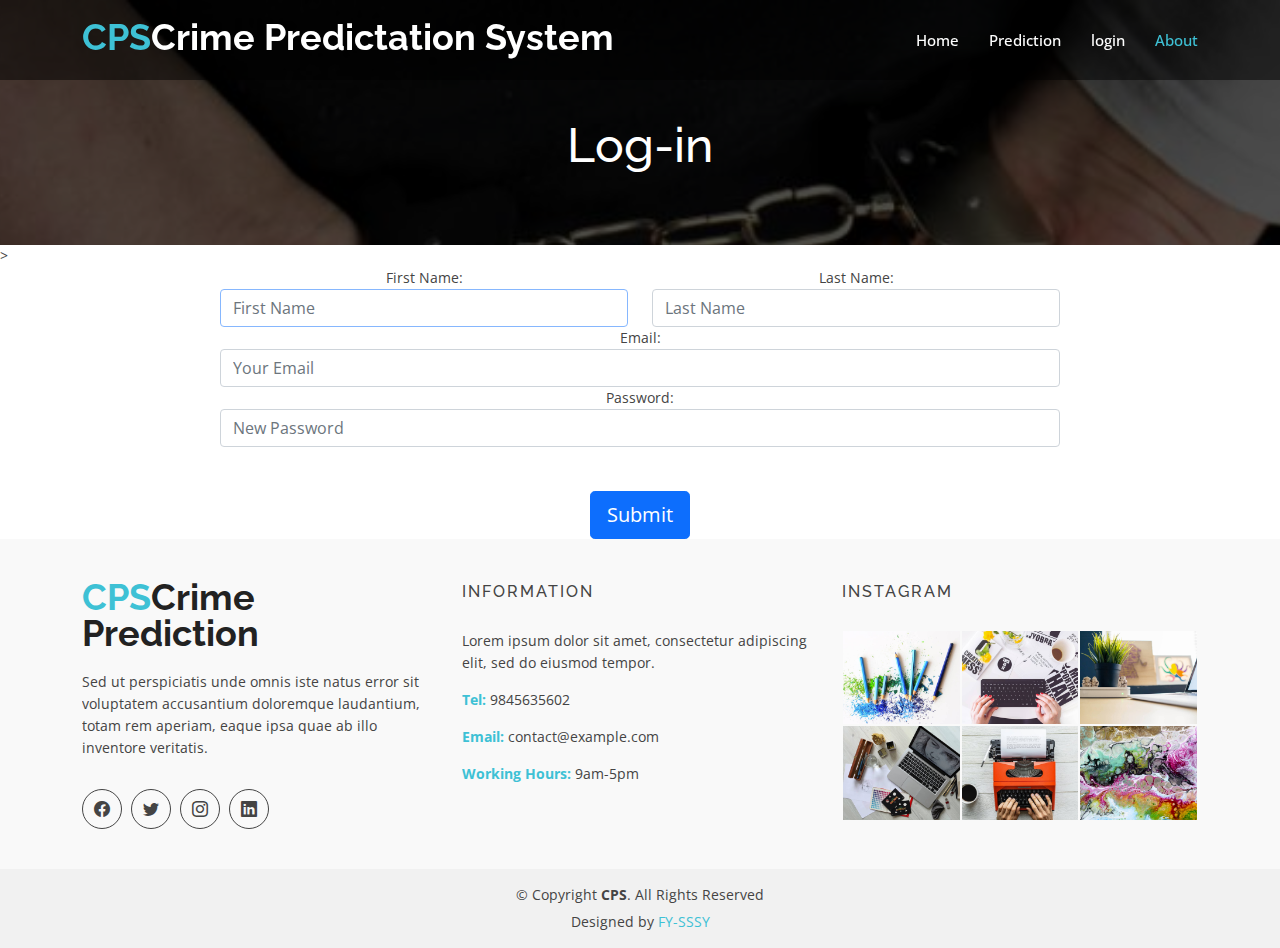
<file: login.html>
<!DOCTYPE html>
<html lang="en">

<head>
  <meta charset="utf-8">
  <meta content="width=device-width, initial-scale=1.0" name="viewport">

  <title>Login Page</title>
  <meta content="" name="description">
  <meta content="" name="keywords">

  <!-- Favicons -->
  <link href="assets/img/favicon.png" rel="icon">
  <link href="assets/img/apple-touch-icon.png" rel="apple-touch-icon">

  <!-- Google Fonts -->
  <link href="https://fonts.googleapis.com/css?family=Open+Sans:300,400,400i,600,700|Raleway:300,400,400i,500,500i,700,800,900" rel="stylesheet">

  <!-- Vendor CSS Files -->
  <link href="assets/vendor/animate.css/animate.min.css" rel="stylesheet">
  <link href="assets/vendor/bootstrap/css/bootstrap.min.css" rel="stylesheet">
  <link href="assets/vendor/bootstrap-icons/bootstrap-icons.css" rel="stylesheet">
  <link href="assets/vendor/boxicons/css/boxicons.min.css" rel="stylesheet">
  <link href="assets/vendor/glightbox/css/glightbox.min.css" rel="stylesheet">
  <link href="assets/vendor/swiper/swiper-bundle.min.css" rel="stylesheet">

  <!-- Template Main CSS File -->
  <link href="assets/css/style.css" rel="stylesheet">

  <!-- =======================================================
  * Template Name: eBusiness - v4.7.0
  * Template URL: https://bootstrapmade.com/ebusiness-bootstrap-corporate-template/
  * Author: BootstrapMade.com
  * License: https://bootstrapmade.com/license/
  ======================================================== -->
</head>

<body>

  <!-- ======= Header ======= -->
  <header id="header" class="fixed-top d-flex align-items-center">
    <div class="container d-flex justify-content-between">

      <div class="logo">
        <h1><a href="index.html"><span>CPS</span>Crime Predictation System</a></h1>
        <!-- Uncomment below if you prefer to use an image logo -->
        <!-- <a href="index.html"><img src="assets/img/logo.png" alt="" class="img-fluid"></a>-->
      </div>

      <nav id="navbar" class="navbar">
        <ul>
          <li><a class="nav-link scrollto " href="index.html">Home</a></li>
         <li><a class="nav-link scrollto" href="prediction.html">Prediction</a></li>
          <li><a class="nav-link scrollto" href="#">login</a></li>
          <li><a class="active" href="about.html">About</a></li>
         
        <i class="bi bi-list mobile-nav-toggle"></i>
      </nav><!-- .navbar -->

    </div>
  </header><!-- End Header -->

  <main id="main">

    <!-- ======= Blog Header ======= -->
    <div class="header-bg page-area">
      <div class="container position-relative">
        <div class="row">
          <div class="col-md-12 col-sm-12 col-xs-12">
            <div class="slider-content text-center">
              <div class="header-bottom">
                <div class="layer2">
                  <h1 class="title2">Log-in </h1>
                </div>
                <div class="layer3">
                  <h2 class="title3"></h2>
                </div>
              </div>
            </div>
          </div>
        </div>
      </div>
    </div><!-- End Blog Header -->
>
          <!--signup  section-->

  <div class="container position-relative" data-aos="zoom-in" data-aos-delay="100" style="padding-top: 100spx; padding-left: 150px; padding-right: 150px;">
    <div class="jumbotron text-center">
      
          <div class="row">
            <div class="col-md-12 col-sm-12 col-xs-12">
                  <form action="signup.php" method="post" class="form" role="form">
                  <div class="row">
                      <div class="col-xs-6 col-md-6">
                          <label for = "firstname">First Name: </label><input class="form-control" name="firstname" id = "firstname" placeholder="First Name" type="text" required autofocus />
                      </div>
                      <div class="col-xs-6 col-md-6">
                         <label for = "lasttname">Last Name: </label><input class="form-control" name="lastname" id = "lastname" placeholder="Last Name" type="text" required />
                      </div>
                  </div>
                   <label for = "email">Email: </label><input class="form-control" name="email" id = "email" placeholder="Your Email" type="email" />
                   <label for = "password">Password: </label><input class="form-control" name="password" id= "password" placeholder="New Password" type="password" required/>
            
                  <br />
                  <br />
                  <button class="btn btn-lg btn-primary btn-block" type="submit"  ondblclick="prediction.html">
                      Submit</button>
                  </form>
              </div>
       </div>   
      </div>
  </div>
</section>
              <!-- End single blog -->
              

  </main><!-- End #main -->

  <!-- ======= Footer ======= -->
  <footer>
    <div class="footer-area">
      <div class="container">
        <div class="row">
          <div class="col-md-4">
            <div class="footer-content">
              <div class="footer-head">
                <div class="footer-logo">
                  <h2><span>CPS</span>Crime Prediction</h2>
                </div>

                <p>Sed ut perspiciatis unde omnis iste natus error sit voluptatem accusantium doloremque laudantium, totam rem aperiam, eaque ipsa quae ab illo inventore veritatis.</p>
                <div class="footer-icons">
                  <ul>
                    <li>
                      <a href="#"><i class="bi bi-facebook"></i></a>
                    </li>
                    <li>
                      <a href="#"><i class="bi bi-twitter"></i></a>
                    </li>
                    <li>
                      <a href="#"><i class="bi bi-instagram"></i></a>
                    </li>
                    <li>
                      <a href="#"><i class="bi bi-linkedin"></i></a>
                    </li>
                  </ul>
                </div>
              </div>
            </div>
          </div>
          <!-- end single footer -->
          <div class="col-md-4">
            <div class="footer-content">
              <div class="footer-head">
                <h4>information</h4>
                <p>
                  Lorem ipsum dolor sit amet, consectetur adipiscing elit, sed do eiusmod tempor.
                </p>
                <div class="footer-contacts">
                  <p><span>Tel:</span> 9845635602</p>
                  <p><span>Email:</span> contact@example.com</p>
                  <p><span>Working Hours:</span> 9am-5pm</p>
                </div>
              </div>
            </div>
          </div>
          <!-- end single footer -->
          <div class="col-md-4">
            <div class="footer-content">
              <div class="footer-head">
                <h4>Instagram</h4>
                <div class="flicker-img">
                  <a href="#"><img src="assets/img/portfolio/1.jpg" alt=""></a>
                  <a href="#"><img src="assets/img/portfolio/2.jpg" alt=""></a>
                  <a href="#"><img src="assets/img/portfolio/3.jpg" alt=""></a>
                  <a href="#"><img src="assets/img/portfolio/4.jpg" alt=""></a>
                  <a href="#"><img src="assets/img/portfolio/5.jpg" alt=""></a>
                  <a href="#"><img src="assets/img/portfolio/6.jpg" alt=""></a>
                </div>
              </div>
            </div>
          </div>
        </div>
      </div>
    </div>
    <div class="footer-area-bottom">
      <div class="container">
        <div class="row">
          <div class="col-md-12 col-sm-12 col-xs-12">
            <div class="copyright text-center">
              <p>
                &copy; Copyright <strong>CPS</strong>. All Rights Reserved
              </p>
            </div>
            <div class="credits">
              
              Designed by <a href="https://bootstrapmade.com/">FY-SSSY</a>
            </div>
          </div>
        </div>
      </div>
    </div>
  </footer><!-- End  Footer -->

  <div id="preloader"></div>
  <a href="#" class="back-to-top d-flex align-items-center justify-content-center"><i class="bi bi-arrow-up-short"></i></a>

  <!-- Vendor JS Files -->
  <script src="assets/vendor/bootstrap/js/bootstrap.bundle.min.js"></script>
  <script src="assets/vendor/glightbox/js/glightbox.min.js"></script>
  <script src="assets/vendor/isotope-layout/isotope.pkgd.min.js"></script>
  <script src="assets/vendor/swiper/swiper-bundle.min.js"></script>
  <script src="assets/vendor/php-email-form/validate.js"></script>

  <!-- Template Main JS File -->
  <script src="assets/js/main.js"></script>

</body>

</html>
</file>
<file: assets/css/style.css>
/**
* Template Name: eBusiness - v4.7.0
* Template URL: https://bootstrapmade.com/ebusiness-bootstrap-corporate-template/
* Author: BootstrapMade.com
* License: https://bootstrapmade.com/license/
*/

/*--------------------------------------------------------------
# General
--------------------------------------------------------------*/
html, body {
  height: 100%;
}

.footer-userInfo {
  display: flex;
}

.footer-item{
  width: 40%;
  margin-right: 180px;
}
.footer-row {
  display: flex;
}

.floatleft {
  float: left;
}

.floatright {
  float: right;
}

.alignleft {
  float: left;
  margin-right: 15px;
  margin-bottom: 15px;
}

.alignright {
  float: right;
  margin-left: 15px;
  margin-bottom: 15px;
}

.aligncenter {
  display: block;
  margin: 0 auto 15px;
}

a:focus {
  outline: 0px solid;
}

img {
  max-width: 100%;
  height: auto;
}

.fix {
  overflow: hidden;
}

p {
  margin: 0 0 15px;
  color: #444;
}

h1, h2, h3, h4, h5, h6 {
  font-family: "Raleway", sans-serif;
  margin: 0 0 15px;
  color: #444;
  font-weight: 500;
}

h1 {
  font-size: 48px;
  line-height: 50px;
}

h2 {
  font-size: 38px;
  line-height: 40px;
}

h3 {
  font-size: 30px;
  line-height: 32px;
}

h4 {
  font-size: 24px;
  line-height: 26px;
}

h5 {
  font-size: 20px;
  line-height: 22px;
}

h6 {
  font-size: 16px;
  line-height: 20px;
}

a {
  transition: all 0.3s ease 0s;
  text-decoration: none;
}

a:hover {
  color: #3EC1D5;
  text-decoration: none;
}

a:active, a:hover {
  outline: 0 none;
}

body {
  background: #fff none repeat scroll 0 0;
  color: #444;
  font-family: "Open Sans", sans-serif;
  font-size: 14px;
  text-align: left;
  overflow-x: hidden;
  line-height: 22px;
}

/*--------------------------------------------------------------
# Back to top button
--------------------------------------------------------------*/
.back-to-top {
  position: fixed;
  visibility: hidden;
  opacity: 0;
  right: 15px;
  bottom: 15px;
  z-index: 996;
  background: #3ec1d5;
  width: 40px;
  height: 40px;
  transition: all 0.4s;
}
.back-to-top i {
  font-size: 28px;
  color: #fff;
  line-height: 0;
}
.back-to-top:hover {
  background: #60ccdc;
  color: #fff;
}
.back-to-top.active {
  visibility: visible;
  opacity: 1;
}

.clear {
  clear: both;
}

ul {
  list-style: outside none none;
  margin: 0;
  padding: 0;
}

input, select, textarea, input[type=text], input[type=date], input[type=url], input[type=email], input[type=password], input[type=tel], button, button[type=submit] {
  -moz-appearance: none;
  box-shadow: none !important;
}

div#preloader {
  position: fixed;
  left: 0;
  top: 0;
  z-index: 99999;
  width: 100%;
  height: 100%;
  overflow: visible;
  background: #fff url("../img/preloader.gif") no-repeat center center;
}

::-moz-selection {
  background: #3EC1D5;
  text-shadow: none;
}

::selection {
  background: #3EC1D5;
  text-shadow: none;
}

.area-padding {
  padding: 70px 0px 80px;
}

.area-padding-2 {
  padding: 70px 0px 50px;
}

.padding-2 {
  padding-bottom: 90px;
}

.section-headline h2 {
  display: inline-block;
  font-size: 40px;
  font-weight: 600;
  margin-bottom: 70px;
  position: relative;
  text-transform: capitalize;
}

.section-headline h2::after {
  border: 1px solid #333;
  bottom: -20px;
  content: "";
  left: 0;
  margin: 0 auto;
  position: absolute;
  right: 0;
  width: 40%;
}

.sec-head {
  display: inline-block;
  font-size: 17px;
  font-weight: 600;
  margin-bottom: 0;
  padding: 0 0 10px;
  text-transform: uppercase;
  transition: all 0.4s ease 0s;
}

/*--------------------------------------------------------------
# Header
--------------------------------------------------------------*/
#header {
  height: 80px;
  transition: all 0.5s;
  z-index: 997;
  transition: all 0.5s;
  background: rgba(0, 0, 0, 0.5);
}
#header.header-scrolled {
  background: rgba(0, 0, 0, 0.8);
  height: 64px;
}
#header .logo h1 {
  font-size: 36px;
  margin: 0;
  padding: 0;
  line-height: 1;
  font-weight: bold;
}
#header .logo h1 span {
  color: #3ec1d5;
}
#header .logo h1 a, #header .logo h1 a:hover {
  color: #fff;
  text-decoration: none;
}
#header .logo img {
  padding: 0;
  margin: 0;
  max-height: 40px;
}
@media (max-width: 768px) {
  #header {
    height: 64px;
    background: rgba(0, 0, 0, 0.8);
  }
  #header .logo h1 {
    font-size: 28px;
  }
}

.header-bg {
  background: url(../img/background/page-header.jpg);
  background-repeat: no-repeat;
  background-size: cover;
  background-position: top center;
  padding: 120px 0 60px;
}
.header-bg::before {
  content: "";
  position: absolute;
  left: 0;
  right: 0;
  top: 0;
  bottom: 0;
  background: rgba(0, 0, 0, 0.7);
}
@media (min-width: 1025px) {
  .header-bg {
    background-attachment: fixed;
  }
}

/*--------------------------------------------------------------
# Navigation Menu
--------------------------------------------------------------*/
/**
* Desktop Navigation 
*/
.navbar {
  padding: 0;
}
.navbar ul {
  margin: 0;
  padding: 0;
  display: flex;
  list-style: none;
  align-items: center;
}
.navbar li {
  position: relative;
}
.navbar a, .navbar a:focus {
  display: flex;
  align-items: center;
  justify-content: space-between;
  padding: 10px 0 10px 30px;
  font-size: 15px;
  font-weight: 500;
  color: #fff;
  white-space: nowrap;
  transition: 0.3s;
}
.navbar a i, .navbar a:focus i {
  font-size: 12px;
  line-height: 0;
  margin-left: 5px;
}
.navbar a:hover, .navbar .active, .navbar .active:focus, .navbar li:hover > a {
  color: #3ec1d5;
}
.navbar .dropdown ul {
  display: block;
  position: absolute;
  left: 14px;
  top: calc(100% + 30px);
  margin: 0;
  padding: 10px 0;
  z-index: 99;
  opacity: 0;
  visibility: hidden;
  background: #fff;
  box-shadow: 0px 0px 30px rgba(127, 137, 161, 0.25);
  transition: 0.3s;
}
.navbar .dropdown ul li {
  min-width: 200px;
}
.navbar .dropdown ul a {
  padding: 10px 20px;
  font-size: 14px;
  text-transform: none;
  color: #0d2529;
}
.navbar .dropdown ul a i {
  font-size: 12px;
}
.navbar .dropdown ul a:hover, .navbar .dropdown ul .active:hover, .navbar .dropdown ul li:hover > a {
  color: #3ec1d5;
}
.navbar .dropdown:hover > ul {
  opacity: 1;
  top: 100%;
  visibility: visible;
}
.navbar .dropdown .dropdown ul {
  top: 0;
  left: calc(100% - 30px);
  visibility: hidden;
}
.navbar .dropdown .dropdown:hover > ul {
  opacity: 1;
  top: 0;
  left: 100%;
  visibility: visible;
}
@media (max-width: 1366px) {
  .navbar .dropdown .dropdown ul {
    left: -90%;
  }
  .navbar .dropdown .dropdown:hover > ul {
    left: -100%;
  }
}

/**
* Mobile Navigation 
*/
.mobile-nav-toggle {
  color: #fff;
  font-size: 28px;
  cursor: pointer;
  display: none;
  line-height: 0;
  transition: 0.5s;
}

@media (max-width: 991px) {
  .mobile-nav-toggle {
    display: block;
  }

  .navbar ul {
    display: none;
  }
}
.navbar-mobile {
  position: fixed;
  overflow: hidden;
  top: 0;
  right: 0;
  left: 0;
  bottom: 0;
  background: rgba(1, 2, 2, 0.9);
  transition: 0.3s;
  z-index: 999;
}
.navbar-mobile .mobile-nav-toggle {
  position: absolute;
  top: 15px;
  right: 15px;
}
.navbar-mobile ul {
  display: block;
  position: absolute;
  top: 55px;
  right: 15px;
  bottom: 15px;
  left: 15px;
  padding: 10px 0;
  background-color: #fff;
  overflow-y: auto;
  transition: 0.3s;
}
.navbar-mobile a, .navbar-mobile a:focus {
  padding: 10px 20px;
  font-size: 15px;
  color: #0d2529;
}
.navbar-mobile a:hover, .navbar-mobile .active, .navbar-mobile li:hover > a {
  color: #3ec1d5;
}
.navbar-mobile .getstarted, .navbar-mobile .getstarted:focus {
  margin: 15px;
}
.navbar-mobile .dropdown ul {
  position: static;
  display: none;
  margin: 10px 20px;
  padding: 10px 0;
  z-index: 99;
  opacity: 1;
  visibility: visible;
  background: #fff;
  box-shadow: 0px 0px 30px rgba(127, 137, 161, 0.25);
}
.navbar-mobile .dropdown ul li {
  min-width: 200px;
}
.navbar-mobile .dropdown ul a {
  padding: 10px 20px;
}
.navbar-mobile .dropdown ul a i {
  font-size: 12px;
}
.navbar-mobile .dropdown ul a:hover, .navbar-mobile .dropdown ul .active:hover, .navbar-mobile .dropdown ul li:hover > a {
  color: #3ec1d5;
}
.navbar-mobile .dropdown > .dropdown-active {
  display: block;
}

/*--------------------------------------------------------------
# Hero Section
--------------------------------------------------------------*/
#hero {
  width: 100%;
  height: 100vh;
  background: #000;
  overflow: hidden;
  position: relative;
}
@media (max-height: 500px) {
  #hero {
    height: 150vh;
  }
}
#hero .carousel, #hero .carousel-inner, #hero .carousel-item, #hero .carousel-item::before {
  position: absolute;
  top: 0;
  right: 0;
  left: 0;
  bottom: 0;
}
#hero .carousel-item {
  background-size: cover;
  background-position: center;
  background-repeat: no-repeat;
}
#hero .carousel-item::before {
  content: "";
  background-color: rgba(0, 0, 0, 0.7);
}
#hero .carousel-container {
  display: flex;
  justify-content: center;
  align-items: center;
  position: absolute;
  bottom: 0;
  top: 70px;
  left: 50px;
  right: 50px;
}
#hero .container {
  text-align: center;
}
#hero h2 {
  color: #fff;
  margin-bottom: 20px;
  font-size: 24px;
  font-weight: 700;
}
@media (max-width: 768px) {
  #hero h2 {
    font-size: 20px;
    line-height: 1.2;
  }
}
#hero p {
  width: 80%;
  font-size: 38px;
  line-height: 1.2;
  margin: 0 auto 30px auto;
  color: #fff;
}
@media (min-width: 1024px) {
  #hero p {
    width: 60%;
  }
}
@media (max-width: 768px) {
  #hero p {
    font-size: 28px;
    line-height: 1.2;
  }
}
#hero .carousel-fade {
  overflow: hidden;
}
#hero .carousel-fade .carousel-inner .carousel-item {
  transition-property: opacity;
}
#hero .carousel-fade .carousel-inner .carousel-item,
#hero .carousel-fade .carousel-inner .active.carousel-item-start,
#hero .carousel-fade .carousel-inner .active.carousel-item-end {
  opacity: 0;
}
#hero .carousel-fade .carousel-inner .active,
#hero .carousel-fade .carousel-inner .carousel-item-next.carousel-item-start,
#hero .carousel-fade .carousel-inner .carousel-item-prev.carousel-item-end {
  opacity: 1;
  transition: 0.5s;
}
#hero .carousel-fade .carousel-inner .carousel-item-next,
#hero .carousel-fade .carousel-inner .carousel-item-prev,
#hero .carousel-fade .carousel-inner .active.carousel-item-start,
#hero .carousel-fade .carousel-inner .active.carousel-item-end {
  left: 0;
  transform: translate3d(0, 0, 0);
}
#hero .carousel-control-prev, #hero .carousel-control-next {
  width: 10%;
}
@media (min-width: 1024px) {
  #hero .carousel-control-prev, #hero .carousel-control-next {
    width: 5%;
  }
}
#hero .carousel-control-next-icon, #hero .carousel-control-prev-icon {
  background: none;
  font-size: 32px;
  line-height: 1;
}
#hero .carousel-indicators li {
  cursor: pointer;
}
#hero .btn-get-started {
  font-weight: 500;
  font-size: 16px;
  letter-spacing: 1px;
  display: inline-block;
  padding: 8px 32px;
  border-radius: 50px;
  transition: 0.5s;
  margin: 10px;
  color: #fff;
  background: #3ec1d5;
}
#hero .btn-get-started:hover {
  background: #fff;
  color: #3ec1d5;
}

/*--------------------------------------------------------------
# About
--------------------------------------------------------------*/
.about-area {
  background-color: #f9f9f9;
}

.single-well > a {
  display: block;
}

.single-well ul li {
  color: #444;
  display: block;
  padding: 5px 0;
}

.single-well ul li i {
  color: #3EC1D5;
  margin-right: 5px;
  font-size: 18px;
}

.single-well p {
  color: #444;
}

/*--------------------------------------------------------------
# Services
--------------------------------------------------------------*/
.services-icon {
  color: #444;
  display: inline-block;
  font-size: 36px;
  line-height: 36px;
  margin-bottom: 20px;
}

.section-headline.services-head > h2 {
  margin-bottom: 25px;
}

.services-details {
  padding-top: 40px;
  transition: all 0.5s ease 0s;
}

.services-details:hover h4, .services-details:hover .services-icon {
  color: #3EC1D5;
}

.row.second-row {
  margin-top: 40px;
}

.section-head > h2 {
  color: #333;
}

.single-services > h4 {
  color: #444;
  font-size: 24px;
  font-weight: 500;
}

.single-services > p {
  color: #333;
  font-size: 14px;
}

/*--------------------------------------------------------------
# Team
--------------------------------------------------------------*/
.team-member {
  background: rgba(0, 0, 0, 0.65) none repeat scroll 0 0;
  display: block;
  margin-right: -15px;
  padding: 10px;
  position: relative;
  overflow: hidden;
}

.team-member::before {
  background: rgba(0, 0, 0, 0) url("../img/team/team01.jpg") repeat scroll 0 0;
  content: "";
  display: block;
  height: 100%;
  left: 0;
  margin-right: -15px;
  padding: 10px;
  position: absolute;
  top: 0;
  width: 100%;
  z-index: -1;
  background-repeat: no-repeat;
  background-size: cover;
  background-position: top center;
  transition: 5s;
  transform: scale(1);
}

.team-member:hover.team-member::before {
  transform: scale(1.2);
}

.single-team-member {
  border: 1px solid #ddd;
}

.team-left-text h4 {
  color: #fff;
  font-size: 30px;
  font-weight: 700;
  text-transform: uppercase;
}

.team-left-text p {
  color: #fff;
  font-size: 17px;
  line-height: 26px;
}

.email-news {
  display: block;
  margin: 30px 0;
  overflow: hidden;
  text-align: center;
  width: 100%;
}

.email-news .email_button input {
  background: rgba(0, 0, 0, 0) none repeat scroll 0 0;
  border: 1px solid #fff;
  color: #fff;
  float: left;
  font-size: 13px;
  padding: 8px;
  width: 81%;
}

.email-news .email_button > button {
  background: rgba(0, 0, 0, 0) none repeat scroll 0 0;
  border: 1px solid #fff;
  color: #fff;
  float: left;
  font-size: 16px;
  padding: 8px 12px;
  text-align: center;
}

.email-news .email_button > button:hover {
  background: #3EC1D5;
  border: 1px solid #fff;
  color: #fff;
}

.team-left-icon ul li {
  display: inline-block;
}

.team-left-icon ul li a:hover {
  color: #3EC1D5;
  background: #fff;
  border: 2px solid #fff;
}

.team-left-icon ul li a {
  border: 2px solid #fff;
  color: #fff;
  display: block;
  font-size: 16px;
  height: 40px;
  line-height: 37px;
  margin: 0 3px;
  width: 40px;
}

.team-member-carousel .single-team-member {
  overflow: hidden;
  width: 100%;
}

.single-team-member:hover .team-img a:after {
  opacity: 1;
}

.single-team-member:hover .team-social-icon {
  top: 45%;
  opacity: 1;
}

.team-img {
  position: relative;
}

.team-img > a {
  display: block;
}

.team-img > a::after {
  background: rgba(0, 0, 0, 0.7);
  bottom: 0;
  content: "";
  height: 100%;
  left: 0;
  position: absolute;
  transition: all 0.5s ease 0s;
  width: 100%;
  opacity: 0;
}

.team-social-icon {
  left: 50%;
  margin-left: -61px;
  opacity: 0;
  position: absolute;
  top: 30%;
  transition: 1.3s;
}

.team-social-icon ul li {
  display: inline-block;
}

.team-social-icon ul li a {
  border: 1px solid #fff;
  border-radius: 50%;
  color: #fff;
  display: inline-flex;
  align-items: center;
  justify-content: center;
  font-size: 14px;
  height: 34px;
  width: 34px;
  margin: 0 3px;
}
.team-social-icon ul li a i {
  line-height: 0;
}

.team-social-icon ul li a:hover {
  color: #fff;
  border: 1px solid #3EC1D5;
  background: #3EC1D5;
}

.team-content {
  padding: 10px 0px;
}

.team-content > h4, .team-content > p {
  color: #444;
  margin-bottom: 5px;
}

.team-content.head-team p {
  margin-bottom: 0;
}

.team-left-icon.text-center {
  margin-bottom: 20px;
}

.head-team h4 {
  display: inline-block;
  font-size: 25px;
  font-weight: 600;
  padding-bottom: 10px;
  text-transform: uppercase;
}

/*--------------------------------------------------------------
# Review
--------------------------------------------------------------*/
.reviews-area {
  background: url(../img/background/reviews-bg.jpg);
  overflow: hidden;
  background-repeat: no-repeat;
  background-size: cover;
  background-position: top center;
  background-attachment: fixed;
  width: 100%;
  height: auto;
  position: relative;
}

.work-left-text {
  background: #3EC1D5 none repeat scroll 0 0;
}

.work-right-text {
  background: rgba(0, 0, 0, 0.8) none repeat scroll 0 0;
}

.work-right-text h2 {
  color: #fff;
  text-transform: uppercase;
  font-size: 24px;
}

.work-right-text h5 {
  color: #fff;
  font-size: 18px;
  font-weight: 700;
  line-height: 34px;
  text-transform: uppercase;
}

.work-right-text .sus-btn {
  margin-left: 0;
  margin-top: 20px;
}

.single-awesome-4 {
  display: block;
  float: left;
  overflow: hidden;
  width: 33.33%;
}

.single-awesome-4 .add-actions {
  padding: 10px 20px;
}

/*--------------------------------------------------------------
# Portfolio
--------------------------------------------------------------*/
.pst-content {
  padding-left: 10px;
}

#portfolio-flters {
  padding: 0;
  margin: 5px 0 35px 0;
  list-style: none;
  text-align: center;
}
#portfolio-flters li {
  cursor: pointer;
  margin: 15px 15px 15px 0;
  display: inline-block;
  padding: 8px 24px;
  font-size: 12px;
  line-height: 20px;
  color: #555;
  border-radius: 50px;
  text-transform: uppercase;
  background: #fff;
  margin-bottom: 5px;
  transition: all 0.3s ease-in-out;
  border: 1px solid #444;
}
#portfolio-flters li:hover, #portfolio-flters li.filter-active {
  border-color: #3EC1D5;
  background: #3EC1D5;
  color: #fff;
}
#portfolio-flters li:last-child {
  margin-right: 0;
}

.single-awesome-portfolio {
  float: left;
  overflow: hidden;
  padding: 15px;
  width: 25%;
  position: relative;
}

.single-awesome-project {
  overflow: hidden;
  margin-bottom: 30px;
}

.first-item {
  margin-bottom: 30px;
}

.awesome-img {
  display: block;
  width: 100%;
  height: 100%;
  position: relative;
}

.awesome-img > a {
  display: block;
  position: relative;
}

.single-awesome-project:hover .awesome-img > a::after {
  opacity: 1;
}

.single-awesome-project:hover .add-actions {
  opacity: 1;
  bottom: 0;
}

.awesome-img > a::after {
  background: rgba(0, 0, 0, 0.7) none repeat scroll 0 0;
  content: "";
  height: 100%;
  left: 0;
  position: absolute;
  top: 0;
  width: 100%;
  opacity: 0;
  transition: 0.4s;
}

.add-actions {
  background: rgba(0, 0, 0, 0.6) none repeat scroll 0 0;
  bottom: 30px;
  display: block;
  height: 100%;
  left: 0;
  opacity: 0;
  overflow: hidden;
  padding: 10px 15px;
  position: absolute;
  transition: all 0.4s ease 0s;
  width: 100%;
}

.project-dec {
  display: block;
  height: 100%;
  width: 100%;
}

.project-dec a {
  display: block;
  height: 100%;
  width: 100%;
}

.project-dec h4 {
  margin-bottom: 5px;
}

.project-dec h4:hover {
  color: #fff;
}

.project-dec h4 {
  color: #ddd;
  font-size: 24px;
  margin-top: -45px;
  padding-top: 50%;
  text-decoration: none;
  text-transform: uppercase;
  font-weight: 800;
}

.project-dec span {
  color: #ddd;
  font-size: 13px;
}

.project-action-btn {
  display: block;
  height: 100%;
  text-align: center;
  transition: all 1s ease 0s;
  width: 100%;
}

.project-action-btn li {
  display: block;
  height: 100%;
  width: 100%;
}

.project-action-btn li a {
  display: block;
  height: 100%;
  width: 100%;
}

/*--------------------------------------------------------------
# Pricing
--------------------------------------------------------------*/
.pricing-area {
  background: rgba(0, 0, 0, 0.02) none repeat scroll 0 0;
}

.pri_table_list {
  border: 1px solid #ccc;
  text-align: center;
  transition: all 0.4s ease 0s;
  background: #fff;
}

.pri_table_list h3 span {
  font-size: 16px;
}

.pri_table_list ol li {
  border-bottom: 1px solid #ccc;
  color: #666;
  padding: 12px 15px;
  position: relative;
  display: flex;
  align-items: center;
}

.pri_table_list li.check {
  font-weight: 600;
}

.pri_table_list li.check i {
  color: #3EC1D5;
  line-height: 0;
  font-size: 24px;
  margin-right: 5px;
}

.pri_table_list li.cross {
  text-decoration: line-through;
  color: #999;
}

.pri_table_list li.cross i {
  color: #999;
  line-height: 0;
  font-size: 24px;
  margin-right: 5px;
}

.pri_table_list button {
  background: #444 none repeat scroll 0 0;
  border: 1px solid #444;
  color: #fff;
  margin-bottom: 25px;
  padding: 10px 35px;
  text-transform: uppercase;
  transition: all 0.4s ease 0s;
  border-radius: 30px;
}

.pri_table_list > h3 {
  color: #333;
  font-size: 24px;
  font-weight: 700;
  line-height: 25px;
  padding: 30px 0 20px;
  text-transform: uppercase;
  transition: all 0.4s ease 0s;
}

.pri_table_list ol {
  list-style: outside none none;
  margin: 0;
  padding: 0 0 25px;
}

.pri_table_list.active {
  transition: all 0.4s ease 0s;
  position: relative;
  overflow: hidden;
}

.saleon {
  background: #3EC1D5 none repeat scroll 0 0;
  color: #fff;
  font-size: 13px;
  font-weight: 700;
  left: -26px;
  padding: 2px 25px;
  position: absolute;
  text-transform: uppercase;
  top: 16px;
  transform: rotate(-45deg);
  -webkit-transform: rotate(-45deg);
  -ms-transform: rotate(-45deg);
  -o-transform: rotate(-45deg);
  -moz-transform: rotate(-45deg);
}

.pri_table_list > button:hover {
  background-color: #fff;
  border: 1px solid #333;
  color: #333;
}

.active > h3 {
  background: #f5f5f5 none repeat scroll 0 0;
  color: #333;
  transition: all 0.4s ease 0s;
}

.active > button {
  background: #3EC1D5 none repeat scroll 0 0;
  border: 1px solid #3EC1D5;
  color: #fff;
  transition: 0.4s;
}

.active > button:hover {
  background: #333 none repeat scroll 0 0;
  border: 1px solid #333;
  color: #fff;
  transition: 0.4s;
}

/*--------------------------------------------------------------
# Testimonials
--------------------------------------------------------------*/
.testimonials {
  padding: 80px 0;
  background: url("../img/background/slider-bg.jpg") no-repeat;
  background-position: center center;
  background-size: cover;
  position: relative;
}
.testimonials::before {
  content: "";
  position: absolute;
  left: 0;
  right: 0;
  top: 0;
  bottom: 0;
  background: rgba(0, 0, 0, 0.7);
}
.testimonials .testimonials-carousel, .testimonials .testimonials-slider {
  overflow: hidden;
}
.testimonials .testimonial-item {
  text-align: center;
  color: #fff;
}
.testimonials .testimonial-item .testimonial-img {
  width: 100px;
  border-radius: 50%;
  border: 6px solid rgba(255, 255, 255, 0.15);
  margin: 0 auto;
}
.testimonials .testimonial-item h3 {
  font-size: 20px;
  font-weight: bold;
  margin: 10px 0 5px 0;
  color: #fff;
}
.testimonials .testimonial-item h4 {
  font-size: 14px;
  color: #ddd;
  margin: 0 0 15px 0;
}
.testimonials .testimonial-item .quote-icon-left, .testimonials .testimonial-item .quote-icon-right {
  color: rgba(255, 255, 255, 0.4);
  font-size: 26px;
}
.testimonials .testimonial-item .quote-icon-left {
  display: inline-block;
  left: -5px;
  position: relative;
}
.testimonials .testimonial-item .quote-icon-right {
  display: inline-block;
  right: -5px;
  position: relative;
  top: 10px;
}
.testimonials .testimonial-item p {
  font-style: italic;
  margin: 0 auto 15px auto;
  color: #eee;
}
.testimonials .swiper-pagination {
  margin-top: 20px;
  position: relative;
}
.testimonials .swiper-pagination .swiper-pagination-bullet {
  width: 12px;
  height: 12px;
  background-color: rgba(255, 255, 255, 0.5);
  opacity: 1;
}
.testimonials .swiper-pagination .swiper-pagination-bullet-active {
  background-color: #3ec1d5;
}
@media (min-width: 992px) {
  .testimonials .testimonial-item p {
    width: 80%;
  }
}

/*--------------------------------------------------------------
# Quote
--------------------------------------------------------------*/
.suscribe-area {
  background: #3EC1D5 none repeat scroll 0 0;
  padding: 30px 0;
}

.suscribe-text {
  display: block;
  padding: 10px 0;
}

.suscribe-text h3 {
  color: #fff;
  display: inline-block;
  font-size: 20px;
  font-weight: 600;
  margin: 0;
  text-transform: uppercase;
  letter-spacing: 2px;
}

.sus-btn {
  background: #fff none repeat scroll 0 0;
  border: 2px solid #fff;
  color: #3EC1D5;
  display: inline-block;
  font-size: 16px;
  font-weight: 700;
  margin-left: 100px;
  padding: 10px 20px;
  text-decoration: none;
  text-transform: uppercase;
  border-radius: 30px;
}

.sus-btn:hover {
  background: #3EC1D5 none repeat scroll 0 0;
  border: 2px solid #fff;
  color: #fff;
}

/*--------------------------------------------------------------
# Contact
--------------------------------------------------------------*/
.contact-area {
  height: auto;
  width: 100%;
}

.contact-content {
  padding: 100px;
  background: #000 none repeat scroll 0 0;
}

.contact-content-right {
  padding: 100px;
}

.single-icon i {
  font-size: 32px;
  width: 50px;
  height: 50px;
  line-height: 56px;
  border-radius: 50%;
  margin-bottom: 30px;
  color: #3ec1d5;
}

.single-icon p {
  font-size: 16px;
  line-height: 30px;
}

.contact-icon {
  margin-bottom: 40px;
}

#google-map {
  height: 370px;
  margin-bottom: 20px;
}

.php-email-form .validate {
  display: none;
  color: red;
  margin: 0;
  font-weight: 400;
  font-size: 13px;
}
.php-email-form .error-message {
  display: none;
  color: #fff;
  background: #ed3c0d;
  text-align: center;
  padding: 15px;
  font-weight: 600;
}
.php-email-form .sent-message {
  display: none;
  color: #fff;
  background: #18d26e;
  text-align: center;
  padding: 15px;
  font-weight: 600;
}
.php-email-form .loading {
  display: none;
  background: #fff;
  text-align: center;
  padding: 15px;
}
.php-email-form .loading:before {
  content: "";
  display: inline-block;
  border-radius: 50%;
  width: 24px;
  height: 24px;
  margin: 0 10px -6px 0;
  border: 3px solid #18d26e;
  border-top-color: #eee;
  -webkit-animation: animate-loading 1s linear infinite;
  animation: animate-loading 1s linear infinite;
}
.php-email-form input, .php-email-form textarea {
  border-radius: 0;
  box-shadow: none;
  font-size: 14px;
}
.php-email-form input:focus, .php-email-form textarea:focus {
  border-color: #3ec1d5;
}
.php-email-form input {
  padding: 10px 15px;
}
.php-email-form textarea {
  padding: 12px 15px;
}
.php-email-form button[type=submit] {
  background: rgba(0, 0, 0, 0) none repeat scroll 0 0;
  border: 1px solid #ccc;
  color: #444;
  font-size: 16px;
  font-weight: 700;
  margin-top: 8px;
  padding: 12px 30px;
  text-transform: uppercase;
  transition: all 0.3s ease 0s;
  border-radius: 30px;
}

@-webkit-keyframes animate-loading {
  0% {
    transform: rotate(0deg);
  }
  100% {
    transform: rotate(360deg);
  }
}

@keyframes animate-loading {
  0% {
    transform: rotate(0deg);
  }
  100% {
    transform: rotate(360deg);
  }
}
/*--------------------------------------------------------------
# Blog
--------------------------------------------------------------*/
.blog-area {
  height: auto;
  width: 100%;
}

.blog-text h4 a {
  color: #444;
  text-decoration: none;
}

.blog-text h4 {
  color: #444;
  margin-bottom: 15px;
}

.blog-btn {
  border-bottom: 1px dotted #444;
  color: #444;
  text-decoration: none;
}

.blog-btn {
  border-bottom: 1px dotted #444;
  color: #444;
  display: inline-block;
  padding: 0 1px 5px 0;
  position: relative;
  text-decoration: none;
}

.blog-btn {
  position: relative;
}

.blog-btn::after {
  content: "\f178";
  font-family: fontawesome;
  position: absolute;
  right: -20px;
  top: 1px;
  transition: all 0.3s ease 0s;
}

.blog-btn:hover::after {
  right: -30px;
}

.blog-btn:hover {
  color: #333;
  text-decoration: none;
}

.blog_meta span.date_type i {
  margin-left: 5px;
}

.blog-meta span.comments-type {
  margin-left: 5px;
}

.blog-meta span i {
  padding-right: 10px;
}

.blog-content .blog-meta {
  border-bottom: 1px dotted #333;
}

.blog-meta {
  border-bottom: 1px dotted #fff;
  padding: 10px 0;
}

.comments-type > a, .date-type, .blog-meta span.comments-type {
  color: #333;
  letter-spacing: 1px;
  margin-right: 5px;
}

.blog-meta .comments-type i {
  padding-right: 0 !important;
}

.blog-content-right .comments-type > a, .blog-content-right .date-type, .blog-content-right .blog-meta span.comments-type, .blog-content-right .blog-text p {
  color: #fff;
  letter-spacing: 1px;
}

.single-blog .ready-btn {
  border: 1px solid #444;
  border-radius: 30px;
  color: #444;
  cursor: pointer;
  display: inline-block;
  font-size: 15px;
  font-weight: 500;
  margin-top: 10px;
  padding: 10px 20px;
  text-align: center;
  text-transform: uppercase;
  transition: all 0.4s ease 0s;
}

.single-blog .ready-btn:hover {
  border: 1px solid #3EC1D5;
  color: #fff;
}

/*--------------------------------------------------------------
# Blog page
--------------------------------------------------------------*/
.page-area {
  position: relative;
}

.blog-page .banner-box {
  margin-bottom: 40px;
}

.search-option input {
  border: medium none;
  padding: 6px 15px;
  width: 80%;
}

.search-option {
  border: 1px solid #ccc;
  height: 42px;
  margin-bottom: 30px;
}

.search-option button {
  background: transparent none repeat scroll 0 0;
  border: medium none;
  font-size: 20px;
  padding: 8px 23px;
}

.search-option button:hover {
  color: #3ec1d5;
}

.left-blog h4 {
  border-bottom: 1px solid #ddd;
  color: #444;
  font-size: 17px;
  font-weight: 500;
  margin-bottom: 0;
  padding: 15px 10px;
  text-transform: uppercase;
}

.left-blog {
  background: #f9f9f9 none repeat scroll 0 0;
  margin-bottom: 30px;
  overflow: hidden;
  padding-bottom: 20px;
}

.left-blog li {
  border-bottom: 1px solid #ddd;
  display: block;
}

.left-blog ul li a {
  color: #444;
  display: block;
  font-size: 14px;
  padding: 10px;
  text-transform: capitalize;
}

.recent-single-post {
  border-bottom: 1px solid #ddd;
  display: block;
  overflow: hidden;
  padding: 15px 10px;
}

.ready-btn {
  border: 1px solid #fff;
  border-radius: 30px;
  color: #fff;
  cursor: pointer;
  display: inline-block;
  font-size: 17px;
  font-weight: 600;
  margin-top: 30px;
  padding: 12px 40px;
  text-align: center;
  text-transform: uppercase;
  transition: all 0.4s ease 0s;
  z-index: 222;
}

.ready-btn:hover {
  color: #fff;
  background: #3EC1D5;
  border: 1px solid #3EC1D5;
  text-decoration: none;
}

.post-img {
  display: inline-block;
  float: left;
  padding: 0 5px;
  width: 35%;
}

.pst-content {
  display: inline-block;
  float: left;
  width: 65%;
}

.pst-content p a:hover, .left-blog ul li a:hover {
  color: #3EC1D5;
}

.blog-page .single-blog {
  margin-bottom: 40px;
}

.pst-content p a {
  color: #444;
  font-size: 15px;
}

.header-bottom h1, .header-bottom h2 {
  color: #fff;
}

.blog-tags {
  padding: 1px 0;
}

.left-blog li:last-child {
  border-bottom: 0;
}

.popular-tag.left-blog ul li a:hover {
  color: #fff;
}

.popular-tag.left-side-tags.left-blog ul {
  padding: 0 10px;
}

.blog-1 .banner-box {
  margin-bottom: 30px;
}

.left-tags .left-side-tags ul li {
  border-bottom: 0;
}

.left-tags .left-side-tags ul li a {
  padding: 3px 10px;
  width: auto;
}

.left-side-tags h4 {
  margin-bottom: 15px;
}

/*--------------------------------------------------------------
# Blog Details
--------------------------------------------------------------*/
.post-information h2 {
  color: #363636;
  font-size: 22px;
  text-transform: uppercase;
}

.post-information {
  padding: 20px 0;
}

.post-information .entry-meta span a {
  color: #444;
  display: inline-block;
  padding: 10px 0;
}

.entry-meta span a:hover {
  color: #3EC1D5;
}

.post-information .entry-meta {
  border-bottom: 1px solid #ccc;
  margin: 20px 0;
}

.post-information .entry-meta span i {
  padding: 0 10px;
}

.entry-content > p {
  color: #444;
}

.entry-meta > span {
  color: #444;
}

.entry-content blockquote {
  background: #fff none repeat scroll 0 0;
  border-left: 5px solid #3EC1D5;
  font-size: 17.5px;
  font-style: italic;
  margin: 0 0 20px 40px;
  padding: 22px 20px;
}

.pagination > .active > a, .pagination > .active > span, .pagination > .active > a:hover, .pagination > .active > span:hover, .pagination > .active > a:focus, .pagination > .active > span:focus {
  background-color: #3EC1D5;
  border-color: #3EC1D5;
  color: #fff;
  cursor: default;
  z-index: 3;
}

.social-sharing {
  background: #fff none repeat scroll 0 0;
  border: 1px solid #ccc;
  display: block;
  margin: 30px 0;
}

.social-sharing > h3 {
  display: inline-block;
  font-size: 18px;
  margin: 0;
  padding: 20px 10px;
}

.sharing-icon {
  display: inline-block;
  float: right;
  padding: 13px 10px;
}

.sharing-icon a {
  border: 1px solid #444;
  color: #444;
  display: block;
  float: left;
  font-size: 18px;
  height: 34px;
  line-height: 30px;
  margin-left: 10px;
  text-align: center;
  width: 34px;
}

.sharing-icon a:hover {
  color: #3EC1D5;
  border: 1px solid #3EC1D5;
}

.single-blog .author-avatar {
  float: left;
  margin-right: 10px;
}

.single-blog .author-description h2 {
  font-size: 18px;
  margin: 0;
  padding: 0 0 5px;
}

.author-info {
  background: #fff none repeat scroll 0 0;
  float: left;
  margin: 30px 0;
  padding: 15px;
  width: 100%;
}

.single-post-comments {
  margin-bottom: 60px;
  max-width: 650px;
}

.comments-heading h3, h3.comment-reply-title {
  border-bottom: 1px solid #e8e8e9;
  color: #444;
  font-size: 18px;
  margin: 0 0 20px;
  padding: 0 0 5px;
  text-transform: uppercase;
}

.comments-list ul li {
  margin-bottom: 25px;
}

.comments-list-img {
  float: left;
  margin-right: 15px;
}

.comments-content-wrap {
  color: #42414f;
  font-size: 12px;
  line-height: 1;
  margin: 0 0 15px 80px;
  padding: 10px;
  position: relative;
}

.author-avatar {
  display: inline-block;
  float: left;
  width: 10%;
}

.author-description h2 {
  color: #777;
  font-size: 20px;
  text-transform: uppercase;
}

.author-description h2 a {
  color: #000;
}

.comments-content-wrap span b {
  margin-right: 5px;
}

span.post-time {
  margin-right: 5px;
}

.comments-content-wrap p {
  color: #909295;
  line-height: 18px;
  margin-bottom: 5px;
  margin-top: 15px;
}

li.threaded-comments {
  margin-left: 50px;
}

.comment-respond {
  margin-top: 60px;
}

span.email-notes {
  color: #42414f;
  display: block;
  font-size: 12px;
  margin-bottom: 10px;
}

.comment-respond p {
  color: #444;
  margin-bottom: 5px;
}

.comment-respond input[type=text], .comment-respond input[type=email] {
  border: 1px solid #e5e5e5;
  border-radius: 0;
  height: 32px;
  margin-bottom: 15px;
  padding: 0 0 0 10px;
  width: 100%;
}

.comment-respond textarea#message-box {
  border: 1px solid #e5e5e5;
  border-radius: 0;
  max-width: 100%;
  padding: 10px;
  height: 130px;
  width: 100%;
}

.comment-respond input[type=submit] {
  background: rgba(0, 0, 0, 0) none repeat scroll 0 0;
  border: 1px solid #3ec1d5;
  border-radius: 20px;
  box-shadow: none;
  color: #444;
  display: inline-block;
  font-size: 12px;
  font-weight: 700;
  height: 40px;
  line-height: 14px;
  margin-top: 20px;
  padding: 10px 15px;
  text-shadow: none;
  text-transform: uppercase;
  transition: all 0.3s ease 0s;
  white-space: nowrap;
}

.comments-content-wrap span a {
  color: #000;
}

.comments-content-wrap span a:hover {
  color: #3EC1D5;
}

.comment-respond input[type=submit]:hover {
  border: 1px solid #3EC1D5;
  color: #fff;
  background: #3EC1D5;
}

.single-blog .blog-pagination {
  border-top: 1px solid #e5e5e5;
  margin: 0;
  padding-top: 30px;
}

/*--------------------------------------------------------------
# Footer
--------------------------------------------------------------*/
.footer-area {
  padding: 40px 0;
  background: #f9f9f9;
}

.footer-head p {
  color: #444;
}

.footer-head h4 {
  color: #444;
  font-size: 16px;
  letter-spacing: 2px;
  padding-bottom: 10px;
  text-transform: uppercase;
}

.footer-logo {
  padding-bottom: 20px;
}

.footer-logo h2 {
  color: #222;
  padding: 0;
  margin: 0;
  font-size: 36px;
  font-weight: bold;
  line-height: 1;
}

.footer-logo h2 span {
  color: #3ec1d5;
}

.footer-icons ul li {
  display: inline-block;
}

.footer-icons ul li a {
  border: 1px solid #444;
  color: #444;
  display: block;
  font-size: 16px;
  height: 40px;
  line-height: 38px;
  margin-right: 5px;
  text-align: center;
  width: 40px;
  border-radius: 50%;
  display: flex;
  align-items: center;
  justify-content: center;
  line-height: 0;
}
.footer-icons ul li a i {
  line-height: 0;
}

.flicker-img > a {
  float: left;
  padding: 1px;
  width: 33.33%;
}

.footer-icons {
  margin-top: 30px;
}

.footer-contacts p span {
  color: #3EC1D5;
  font-weight: 700;
}

.popular-tag ul li {
  display: inline-block;
}

.footer-content {
  display: block;
  overflow: hidden;
}

.popular-tag ul li a:hover, .footer-icons ul li a:hover {
  background: #3EC1D5;
  border: 1px solid #3EC1D5;
  color: #fff;
}

.popular-tag ul li a {
  border: 1px solid #444;
  border-radius: 30px;
  color: #444;
  font-size: 13px;
  display: block;
  font-weight: 600;
  margin: 5px 3px;
  position: relative;
  text-decoration: none;
  text-transform: capitalize;
  transition: all 0.4s ease 0s;
  width: 70px;
}

.footer-area-bottom {
  background: #f1f1f1 none repeat scroll 0 0;
  padding: 15px 0;
}

.copyright-text a:hover {
  text-decoration: underline;
  color: #3EC1D5;
}

.copyright-text a {
  color: #444;
}

.copyright > p {
  margin-bottom: 0;
  color: #444;
}

.copyright a, .credits a {
  color: #3EC1D5;
}

.credits {
  padding-top: 5px;
  text-align: center;
}

/*--------------------------------------------------------------
# Responsive
--------------------------------------------------------------*/
@media (min-width: 1920px) {
  .work-right-text {
    padding: 150px 150px;
  }
}
/* Normal desktop :992px. */
@media (min-width: 992px) and (max-width: 1169px) {
  .slider-content {
    padding: 146px 0;
  }

  .work-right-text {
    padding: 40px 0;
  }

  .work-right-text h2 {
    font-size: 18px;
    line-height: 28px;
  }
}
/* Tablet desktop :768px. */
@media (min-width: 768px) and (max-width: 991px) {
  .layer-1-1 h2 {
    font-size: 24px;
  }

  .layer-1-2 h1 {
    font-size: 31px;
    line-height: 38px;
    padding: 0px 30px;
  }

  .tab-menu ul.nav li a {
    padding: 10px 16px;
  }

  .suscribe-input input {
    width: 60%;
  }

  .suscribe-input button {
    width: 40%;
  }

  .team-content.text-center > h4 {
    font-size: 20px;
  }

  .sus-btn {
    margin-left: 0;
  }

  .suscribe-text h3 {
    font-size: 16px;
    padding-right: 20px;
  }

  .work-right-text h5 {
    font-size: 14px;
    line-height: 22px;
  }

  .work-right-text {
    padding: 36px 0;
  }

  .work-right-text h2 {
    font-size: 14px;
    line-height: 22px;
  }

  .work-right-text .ready-btn {
    font-size: 13px;
    padding: 7px 20px;
    margin-top: 5px;
  }

  .single-awesome-portfolio {
    width: 33.33%;
  }

  .widget-product a img {
    display: block;
    float: none;
    width: 100%;
  }

  .widget-product .product-info {
    display: block;
    float: none;
    padding-left: 0;
    width: 100%;
    margin-top: 20px;
  }

  .map-column {
    margin-left: 0;
    padding-right: 40px;
  }

  .post-information .entry-meta {
    font-size: 13px;
    padding: 5px 0;
  }

  .post-information .entry-meta span a {
    padding: 4px 0;
  }

  .service-pic {
    margin-bottom: 30px;
    text-align: center;
  }

  .single-add-itms {
    width: 50%;
  }

  .left-sidebar-title > h4 {
    font-size: 18px;
  }

  .contact-form {
    margin-top: 0px;
  }

  .search-option input {
    width: 67%;
  }
}
/* small mobile :320px. */
@media (max-width: 767px) {
  .slider-area {
    margin-top: 60px;
  }

  .slider-content {
    padding: 80px 0;
  }

  .slider-content h2 {
    font-size: 18px !important;
    line-height: 24px !important;
  }

  .slider-content h1 {
    font-size: 20px !important;
    line-height: 26px !important;
  }

  .layer-1-3 a.ready-btn {
    padding: 8px 15px;
  }

  .section-headline h2 {
    font-size: 30px;
  }

  .well-middle .single-well {
    margin-top: 30px;
  }

  .single-skill {
    margin-bottom: 40px;
  }

  .tab-menu {
    margin-top: 30px;
  }

  .tab-menu ul.nav li a {
    padding: 8px 6px;
  }

  .wellcome-text {
    margin: 0px;
    padding: 70px 0px;
  }

  .subs-feilds {
    width: 100%;
  }

  .suscribe-input input {
    width: 60%;
  }

  .suscribe-input button {
    font-size: 15px;
    padding: 14px 10px;
    width: 40%;
  }

  .section-headline h3 {
    font-size: 25px;
  }

  .well-text > h2 {
    font-size: 18px;
  }

  .well-text p {
    display: none;
  }

  .single-team-member {
    margin-bottom: 30px;
  }

  .service-right {
    width: 100%;
  }

  .service-images:hover .overly-text {
    display: none;
  }

  .portfolio-area {
    padding-top: 0px;
  }

  .project-menu li a {
    padding: 8px 12px;
    margin: 10px 4px;
  }

  .pri_table_list {
    margin-bottom: 30px;
  }

  .single-awesome-project, .portfolio-2 .single-awesome-project {
    width: 100%;
    float: none;
  }

  .single-blog {
    margin-bottom: 30px;
  }

  .sus-btn {
    margin-left: 0;
    margin-top: 30px;
  }

  .contact-form {
    margin-top: 30px;
  }

  .head-team h5 {
    font-size: 22px;
  }

  .footer-content {
    margin-bottom: 30px;
  }

  .header-bottom h1 {
    font-size: 30px;
    margin-bottom: 0;
  }

  .page-area .slider-content {
    padding: 500px 0;
  }

  .search-option input {
    width: 74%;
  }

  .header-bottom h2 {
    font-size: 20px;
    margin-bottom: 0;
  }

  li.threaded-comments {
    margin-left: 0;
  }
}
/* Large Mobile :480px. */
@media only screen and (min-width: 480px) and (max-width: 767px) {
  .submitbtn {
    float: none;
    width: 99.8%;
  }

  .icons-bottom ul li a {
    height: 40px;
    line-height: 37px;
    width: 40px;
  }

  .blog-post-dlc ul li {
    padding-left: 20px;
    padding-right: 20px;
  }

  .awesome-portfolio-content .portfolio-2 {
    width: 50%;
  }

  .gallary-details .single-awesome-portfolio {
    width: 50%;
  }

  .tab-menu ul.nav li a {
    padding: 8px 20px;
  }
}
@media (max-width: 575px) {
  .slider-content {
    padding: 0;
  }
}
</file>
